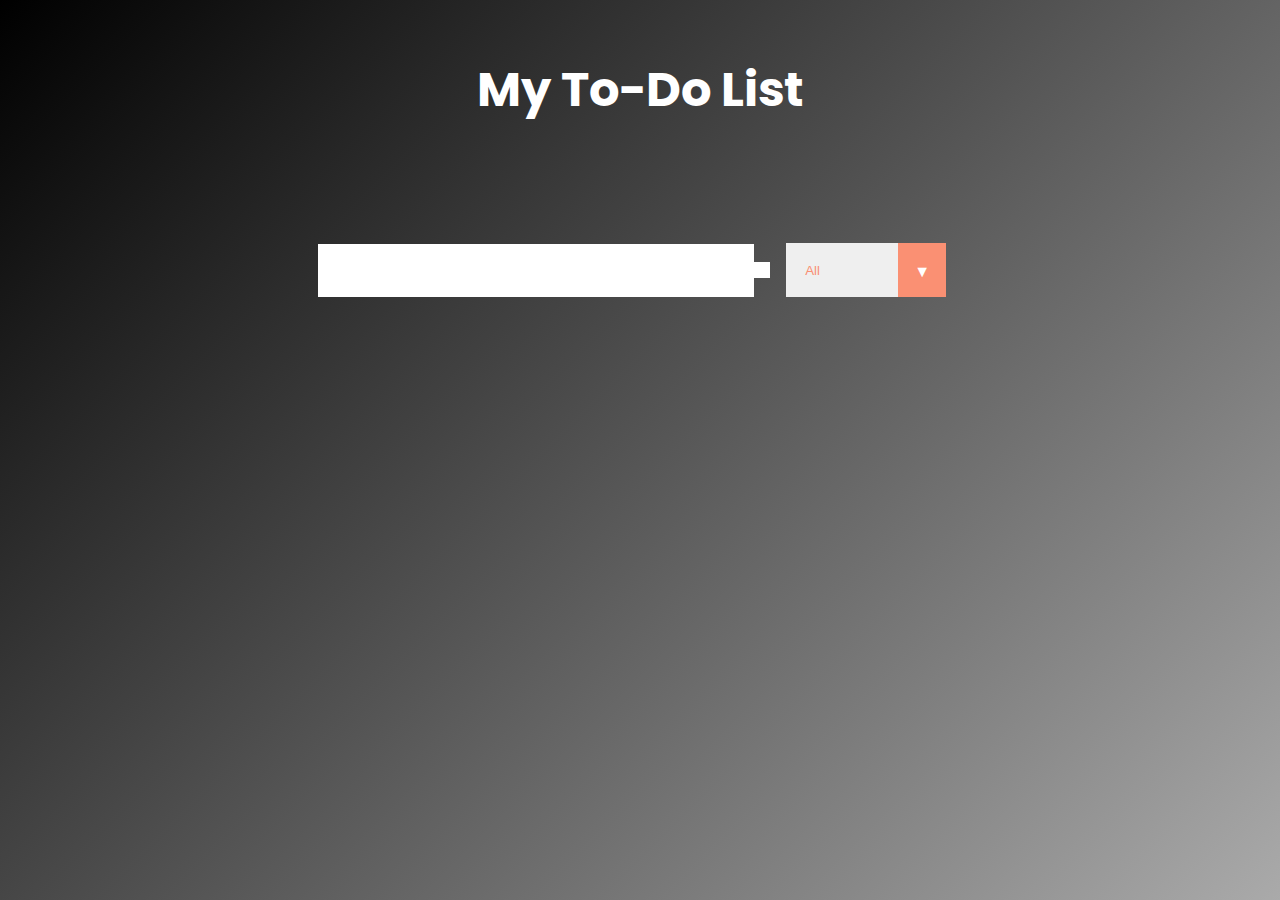
<file: index.html>
<!DOCTYPE html>
<html lang="en">
<head>
    <meta charset="UTF-8">
    <meta http-equiv="X-UA-Compatible" content="IE=edge">
    <meta name="viewport" content="width=device-width, initial-scale=1.0">
    <link rel="preconnect" href="https://fonts.gstatic.com">
    <link href="https://fonts.googleapis.com/css2?family=Poppins:wght@100&display=swap" rel="stylesheet">
    <link rel="stylesheet" href="https://cdnjs.cloudflare.com/ajax/libs/font-awesome/5.15.2/css/all.min.css" integrity="sha512-HK5fgLBL+xu6dm/Ii3z4xhlSUyZgTT9tuc/hSrtw6uzJOvgRr2a9jyxxT1ely+B+xFAmJKVSTbpM/CuL7qxO8w==" crossorigin="anonymous" />
    <link rel="stylesheet"  href="./style.css">
    <title>To-Do List</title>
</head>
<body>
    
<header>
    <h1>My To-Do List</h1>
</header>
<form>
    <input type="text" class="todo-input"/>
    <button class="todo-button" type="submit">
        <i class="fas fa-plus-square"></i>
    </button>
    
    <div class="select">
        <select name="todos" class="filter-todo">
            <option value="all">All</option>
            <option value="completed">completed</option>
            <option value="uncompleted">uncompleted</option>
        </select>
    </div>
</form>
<div class="todo-container">
    <ul class="todo-list"></ul>
</div>

    <script src="./app.js"></script>
</body>
</html>
</file>
<file: style.css>
* {
    margin: 0;
    padding: 0;
    box-sizing: border-box;
}

/*
The *code above removes any default body styling from the browser.
*/


/* Colors considered
#b89319

#fa9073

#74b49b

#b0eacd

#756c83

#55ae95

#000000

#aaaaaa

#fff

*/



body{
    background-image: linear-gradient(135deg,#000000, #aaaaaa); 
    color: #fff;
    font-family: "Poppins", sans-serif;
    min-height: 100vh;
}

/*
In CSS, the linear-gradient() function creates an image consisting of a progressive transition between two or more colors along a straight line. 
Its result is an object of the <gradient> data type, which is a special kind of <image>
As shown in the body's background-image above.
*/


header{
    font-size: 1.5rem;
}

header, 
form {
    min-height: 20vh;
    display: flex;
    justify-content: center;
    align-items: center;
}

form input,
form button {
    padding: 0.5rem;
    font-size: 2rem;
    border: none;
    background: #fff;
}

form button{
    color:#ec8e74;
    background: #fff;
    cursor: pointer;
    transition: all 0.3s ease;
    font-size: 2rem;
}


form button:hover {
    background:#ca664a;
    color: #fff;
}



.todo-container{
    display: flex;
    justify-content: center;
    align-items: center;
}

.todo-list{
    min-width: 30%;
    list-style: none;
}



.todo{
    margin: 0.5rem;
    background: #fff;
    color: #000000;
    font-size: 1.5rem;
    display: flex;
    justify-content: space-between;
    align-items: center;
    transition: all 0.5s ease;
}

.todo li{
    flex: 1;
}

.trash-btn,
.complete-btn {
    background: #dd613e;
    color:#fff;
    border: none;
    padding: 1rem;
    cursor: pointer;
    font-size: 1rem;
}



.complete-btn{
    background-color:#55ae95;
}

.todo-item {
    padding: 0rem 0.5rem;
}

.fa-trash,
.fa-check{
    pointer-events: none;
}

.completed{
    text-decoration: line-through;
    opacity: 0.5;
}

.fall{
    transform: translateY(8rem) rotateZ(25deg);
    opacity: 0;
}

/*
We can't style the actual <select> without first removing all the pre-stylling from it.
We then style the <div> with a class name of "select".
*/
select{
  -webkit-appearance: none;
  -moz-appearance: none;
   appearance: none;
   outline: none;
   border: none;
}

.select{
   margin: 1rem;
   position: relative;
   overflow: hidden;
}

select {
    color: #fa9073;
    width: 10rem;
    cursor: pointer;
    padding: 1.2rem;
    
}

.select:hover::after{
    background:#ca664a;
    color:#fff;

}



/*
The :before and :after selectors in CSS is used to add content before and after an element. 
The :hover is a pseudo-class and :before & :after are pseudo-elements. 
In CSS, pseudo-elements are written after pseudo-classes.
*/

.select::after{
    content: "\25BC";
    position: absolute;
    background: #fa9073;
    top: 0;
    right: 0;
    padding: 1rem;
    pointer-events: none;
    transition: all 0.3s ease;
   
} 


.filter-todo{
    display: flex;
    flex-direction: column;
    align-items: center;
}

/*
@media screen and (max-width: 700px){
    header {
        font-size: 1.2rem;
    } 

    form input,
    form button {
        padding: 0.5rem;
        font-size: 1.9rem;
        background: #fff;
    }

    select {
       width: 16rem;
       padding: 1rem;
       font-size: 1rem;
   
  }
}

@media screen and (max-width: 500px) {
    form input,
    form {
        flex-direction: column;
    }

    
    select {
        background: #fff;
   }
}

*/



@media screen and (max-width: 900px) {
    form input,
    form button {
        padding: 0.5rem;
        font-size: 1.9rem;
        background: #fff;
    }

    select {
        width: 10rem;
        padding: 1.1rem;
        font-size: 1rem;
   }


@media screen and (max-width: 700px){
    header {
        font-size: 1.2rem;
    } 

    form input,
    form button {
        padding: 0.3rem;
        font-size: 1.8rem;
        flex-direction: column;
        background: #fff;
    }

    select {
       width: 10rem;
       padding: 0.8rem;
       font-size: 1rem;
  }
}


@media screen and (max-width: 500px) {
    form input,
    form {
        flex-direction: column;

    }

    select {
        background: #fff;
   }

 }
</file>
